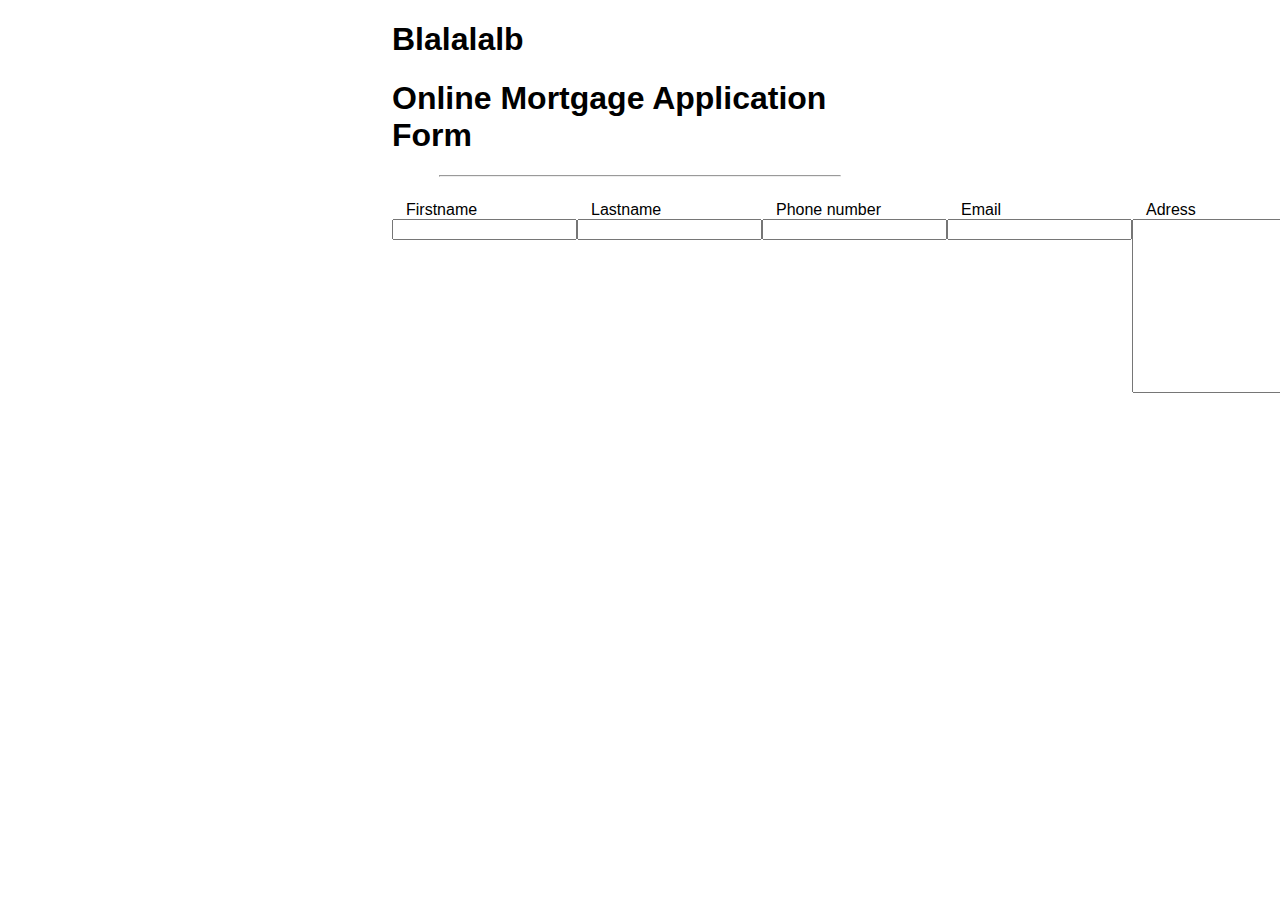
<file: index.html>
<!DOCTYPE html>
<html lang="en">
<head>
    <meta charset="UTF-8">
    <meta http-equiv="X-UA-Compatible" content="IE=edge">
    <meta name="viewport" content="width=device-width, initial-scale=1.0">
    <link rel="stylesheet" href="index.css">
    <title>Document</title>
</head>
<body>
    <h1>Blalalalb</h1>
    <form action="">
    <h1>Online Mortgage Application Form</h1> <hr>

   <div class="labelbox">
    <p>
        <label for="firstname">Firstname</label>
        <input type="text">
    </p>

    <p>
        <label for="lastname">Lastname</label>
        <input type="text">
    </p>

  
 

    <p>
        <label for="phone">Phone number</label>
        <input type="text">
    
    </p>

    <p> 
        <label for="mail">Email</label>
        <input type="text">
    </p>


    <p>
        <label for="adress">Adress</label>
        <textarea name="adress" id="adress" cols="30" rows="10"></textarea>

    </p>

    <p>
        <label for="date">Date of birth</label>
        <input type="date" name="date" id="date">

    </p>

    <p>
        <label for="statut">Marital Statut</label>
        <select name="statut" id="statut">
             <option value="single">Single</option>
             <option value="married">Married</option>
             <option value="divorce">Divorced</option>
             <option value="windowed">Windowed</option>

         </select>

    </p>

    <p>
        <div class="occupant">
        <label for="occupant">Do you have a co-occupant?</label>
       
    </p>
    <p>
      <input type="radio" name="occupant" id= "yes">
      <label class= "inline" for="occupant">yes</label>
    </p>

    <p>
        <input type="radio" name="occupant" id= "no">
        <label class= "inline" for="occupant">No</label>
    </p>


    </div>

    <p>
        <label for="curentstatus">Your current occupancy status</label>
        <select name="curentstatus" id="curentstatus">
            <option value="homeowner">Homeowner</option>
            <option value="tenant">Tenant</option>
            <option value="livin">Livin with parents/relative/friends</option>
            <option value="windowed">Windowed</option>

        </select>

    </p>

    <p>

    
     <label for="hometype">Home Type</label>
     <select name="hometype" id="hometype">
        <option value="singlef">Single family</option>
        <option value="duplex">Duplex</option>
        <option value="multiplex">Multiplex</option>
        <option value="condo">Condo</option>

    </select>

    </p>
</form>
    <p>
        <input type="submit" value="Submit">
    </p>
   
  
    
   
  
     
    
     
    
</body>
</html>
</file>
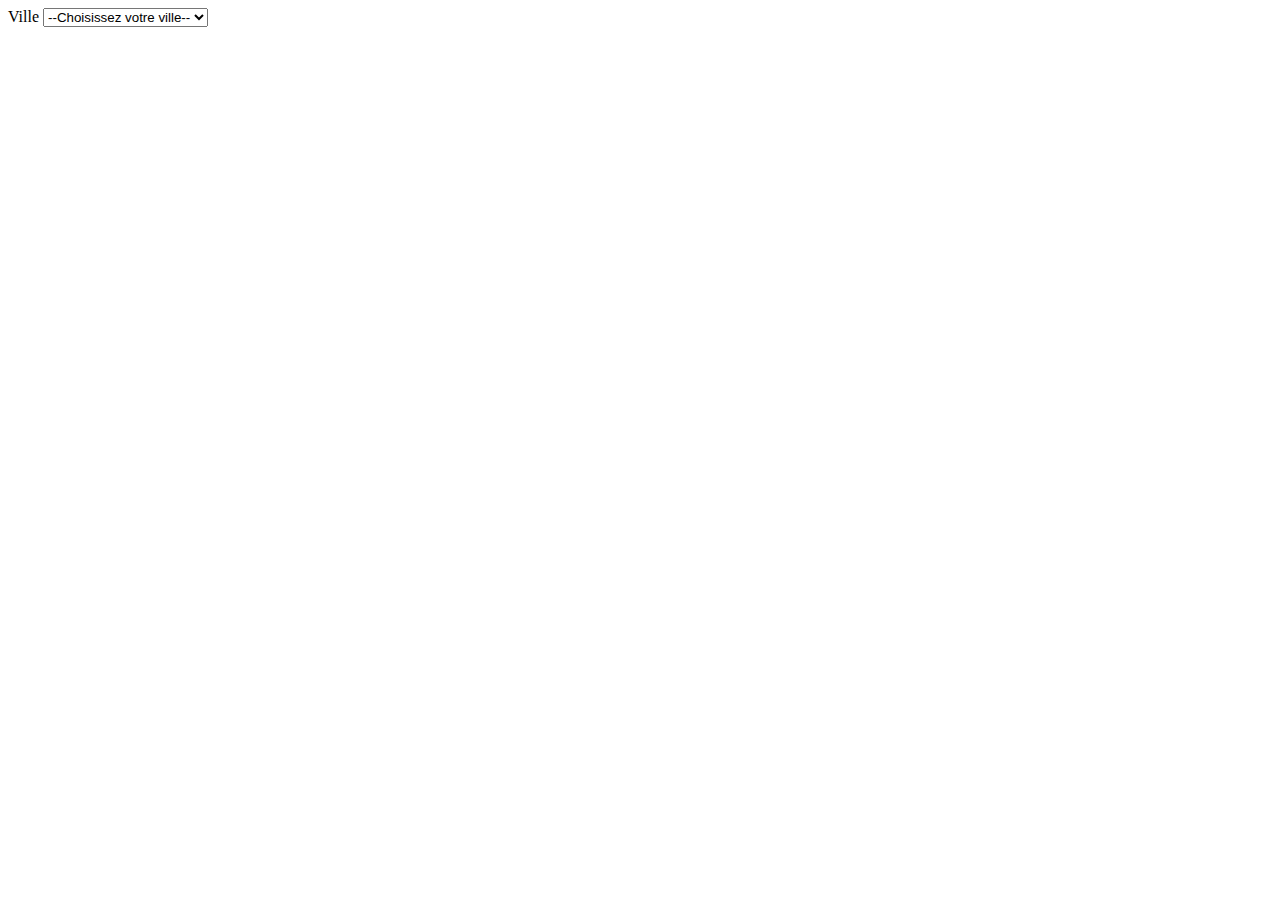
<file: menuderoulant.html>
<!DOCTYPE html>
<html lang="en">
<head>
    <meta charset="UTF-8">
    <meta http-equiv="X-UA-Compatible" content="IE=edge">
    <meta name="viewport" content="width=device-width, initial-scale=1.0">
    <title>Document</title>
</head>
<body>
    <form action=>
    <label for="Ville">Ville</label>
    <select name="Ville" id="Ville">
    <option value="">--Choisissez votre ville--</option>
    <option value="Bruxelles">Bruxelles</option>
    <option value="Paris">Paris</option>
    <option value="Barcelone">Barcelone</option>
    </select>
    </form> 
</body>
</html>
</file>
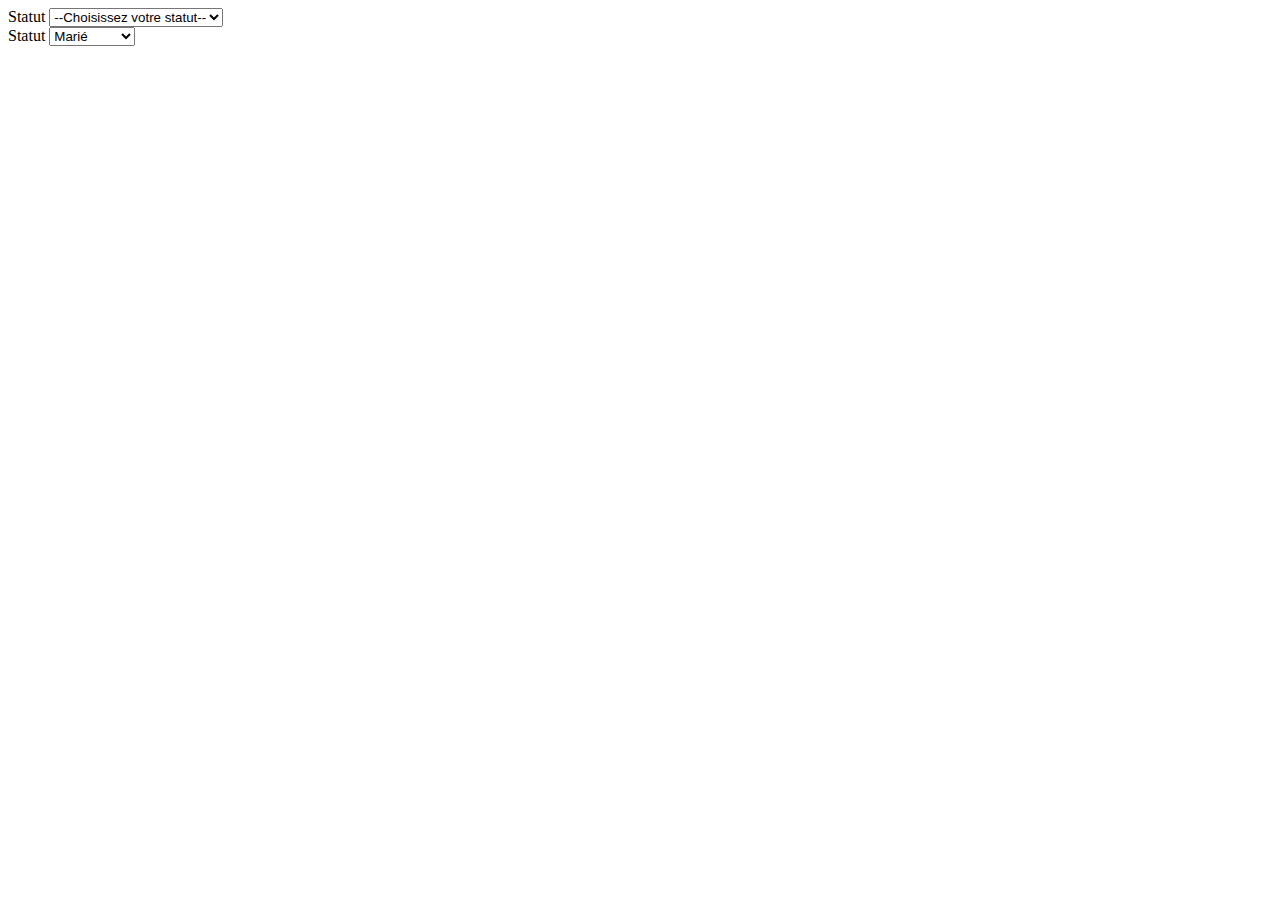
<file: menuderoulant2.html>
<!DOCTYPE html>
<html lang="en">
<head>
    <meta charset="UTF-8">
    <meta http-equiv="X-UA-Compatible" content="IE=edge">
    <meta name="viewport" content="width=device-width, initial-scale=1.0">
    <title>Document</title>
</head>
<body>
    <!--Menu déroulant dans un formulaire : 1 form 
                                          -->
    <form action="">
        <label for="statut">Statut</label>
        <select name="statut" id="statut">
        <option value="">--Choisissez votre statut--</option>
        <option value="Marie">Marié</option>
        <option value="Celibataire">Célibataire</option>
        <option value="Veuf">Veuf</option>
        <option value="Divorce">Divorcé</option>
    
    </select>
    </form>

    <form action="">
        <label for="statut">Statut</label>
        <select name="statut" id="statut">
        <option value="Marie"selected >Marié</option>
        <option value="Celibataire">Célibataire</option>
        <option value="Veuf">Veuf</option>
        <option value="Divorce">Divorcé</option>
    
    </select>
    </form>

    
</body>
</html>
</file>
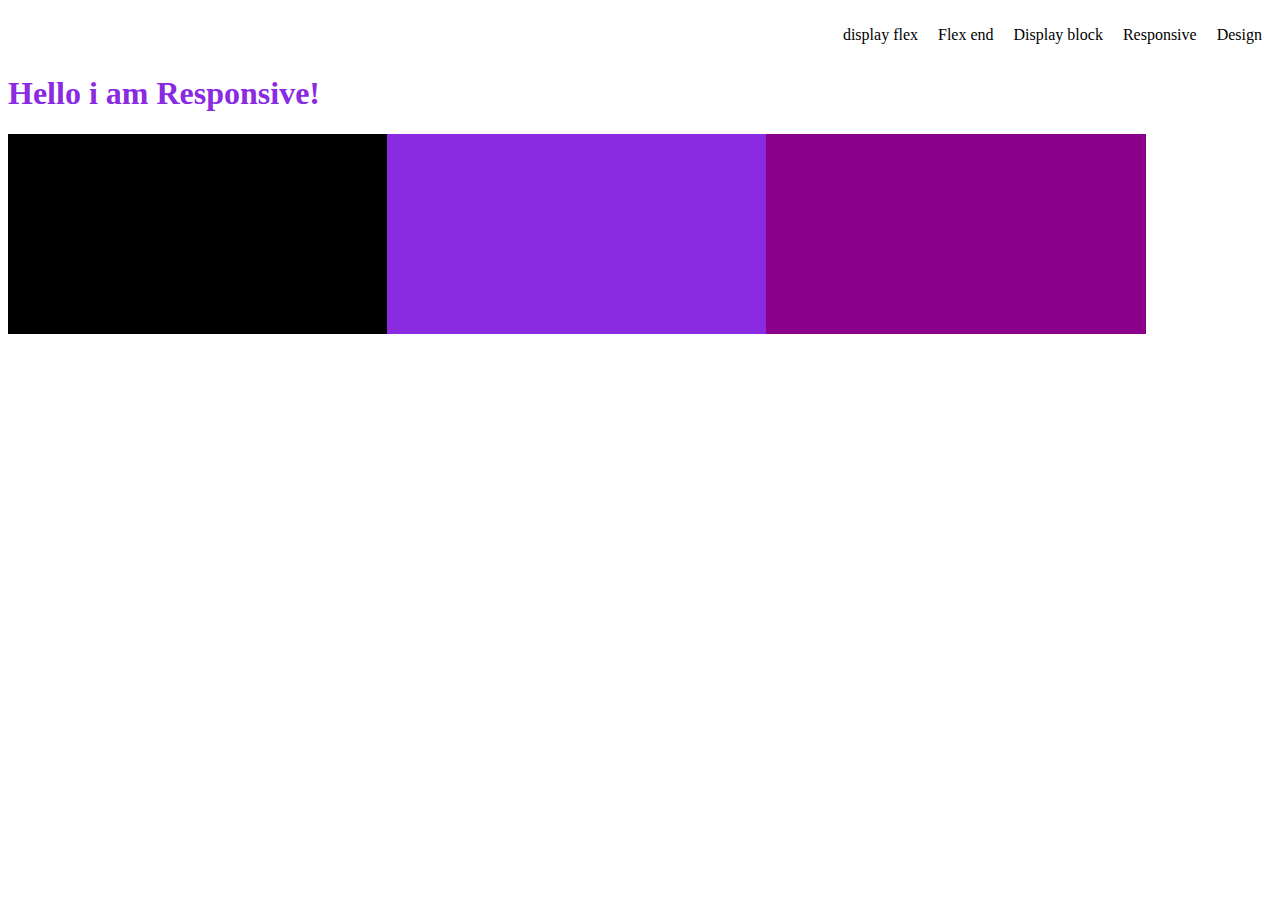
<file: responsive.html>
<!DOCTYPE html>
<html lang="en">
<head>
    <meta charset="UTF-8">
    <meta http-equiv="X-UA-Compatible" content="IE=edge">
    <meta name="viewport" content="width=device-width, initial-scale=1.0">
    <link rel="stylesheet" href="responsive.css">
    <title>Responsive</title>
</head>
<body>
  
    <ul class="navbar">
        <!--li*5 (pour en faire plusieurs en 1 fois )-->
        <li>display flex</li>
        <li>Flex end</li>
        <li>Display block</li>
        <li>Responsive</li>
        <li>Design</li>
    </ul>
    <p>
        <h1>Hello i am  Responsive!</h1>
    </p>
    <!--div.articles*3 (pour créer une div de class articles 3* en 1 manip)-->
    <div class="articles"> 
    <div class="article1"></div>
    <div class="article2"></div>
    <div class="article3"></div>
    </div>
    
</body>
</html>
</file>
<file: index.css>
body {
    
    /*typo Quicksand */
    font-family: 'Quicksand', sans-serif;
    padding-left:30%;
    padding-right: 30%;
    
    
    
    
     }

hr { width: 25pc;

    }

h1 { font-family: 'Quicksand', sans-serif;

   }

 .labelbox {
            display: flex;
            margin-right: 30px;

 }
 label { display: block;
         margin-right: 14px;
         margin-left: 14px;

 }





textarea { width: 529px;
           height: 168px;

}
</file>
<file: responsive.css>
h1 {
    color: blueviolet;

}
.navbar { display: flex;
          justify-content: flex-end;

}
.navbar li {
            margin: 10px;
            list-style-type: none;

}
.articles { display: flex;

          }

.articles div { 
               width:30%;
               height: 200px;

}

.article1 { background-color: black;

}
.article2 { background-color: blueviolet;
    
}
.article3 { background-color: darkmagenta;
    
}
 @media screen and (max-width: 685px) {
     /* média query ou selecteur intelligent*/
     
 
 h1 {
      color:crimson;

 }
 

.articles { 
    display: block;

}
.articles div {
               width: 100%;

               }

 }
</file>
